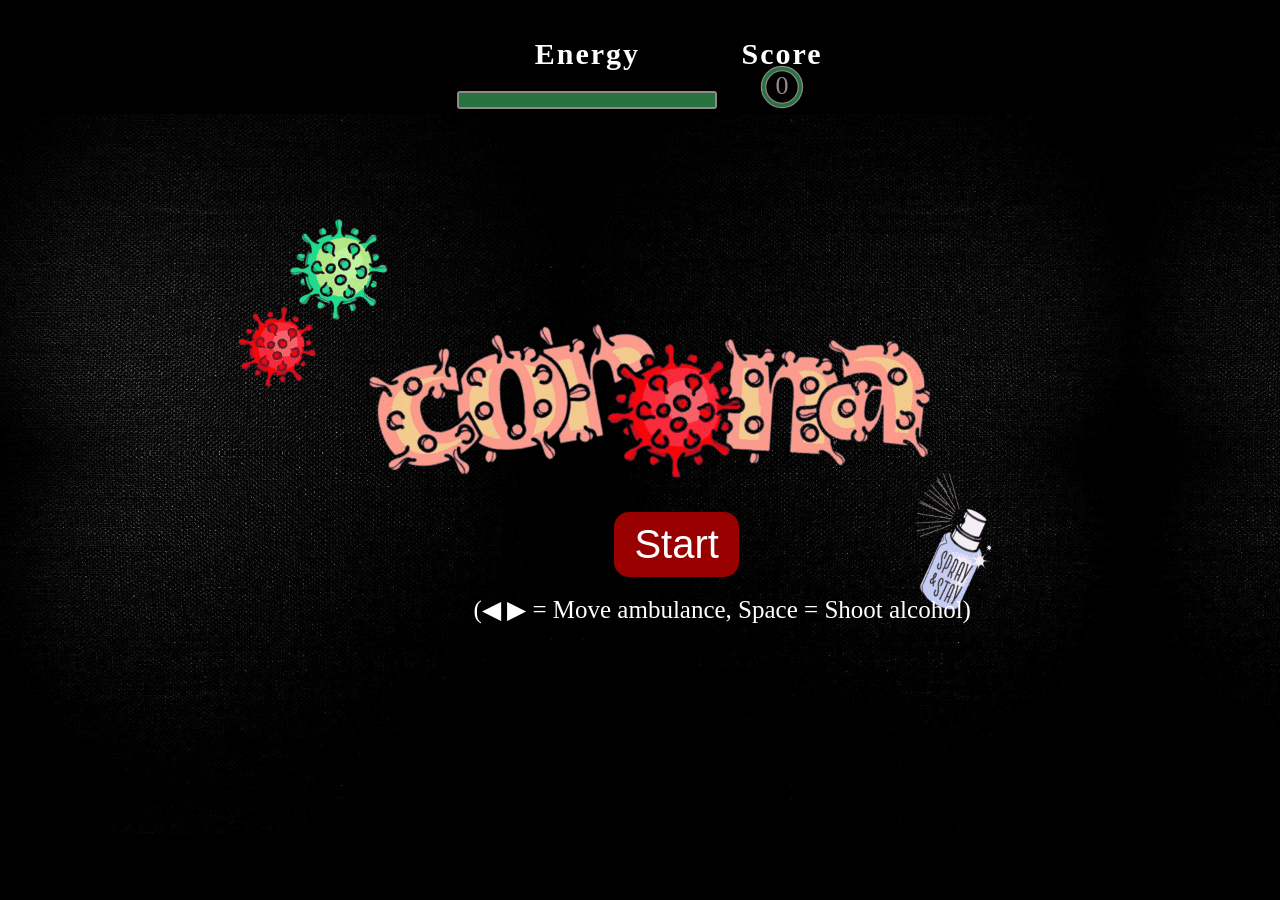
<file: index.html>
<!DOCTYPE html>
<html lang="en">
  <head>
    <meta charset="UTF-8" />
    <meta name="viewport" content="width=device-width, initial-scale=1.0" />
    <title>Fight CoronaVirus | Free Game by Mahya Amiri</title>
    <link rel="icon" href="asset/picture/icon.png" />

    <!-- Add the libraries -->
    <script src="lib/three.js"></script>
    <script src="lib/LegacyJSONLoader.js"></script>
    <script src="lib/OBJLoader.js"></script>
    <script src="lib/THREEx.KeyboardState.js"></script>
    <script src="lib/ShadowMapViewer.js"></script>
    <link rel="stylesheet" href="css/style.css" />
  </head>

  <body>
    <!-- The First Page -->
    <div class="score" id="score">
      <div class="score__content" id="energy">
        <div class="score__label">Energy</div>
        <div class="score__value score__value--energy" id="energyValue">
          <div class="energy-bar" id="energyBar"></div>
        </div>
      </div>
      <div class="score__content" id="count">
        <div class="score__label">Score</div>
        <div class="score__value score__value--count" id="countValue">0</div>
        <svg class="count-circle" id="countCircle" viewbox="0 0 200 200">
          <circle
            id="countCircleBgr"
            r="80"
            cx="100"
            cy="100"
            fill="none"
            stroke="#958888"
            stroke-width="24px"
          />
          <circle
            id="countCircleStroke"
            r="80"
            cx="100"
            cy="100"
            fill="none"
            stroke="#267340"
            stroke-width="14px"
            stroke-dasharray="502"
          />
        </svg>
      </div>
    </div>
    <div id="container">
      <img src="asset/picture/background.png" />
      <button id="startButton">Start</button>
      <p id="p">(◀ ▶ = Move ambulance, Space = Shoot alcohol)</p>
    </div>

    <script src="js/script.js"></script>
  </body>
</html>
</file>
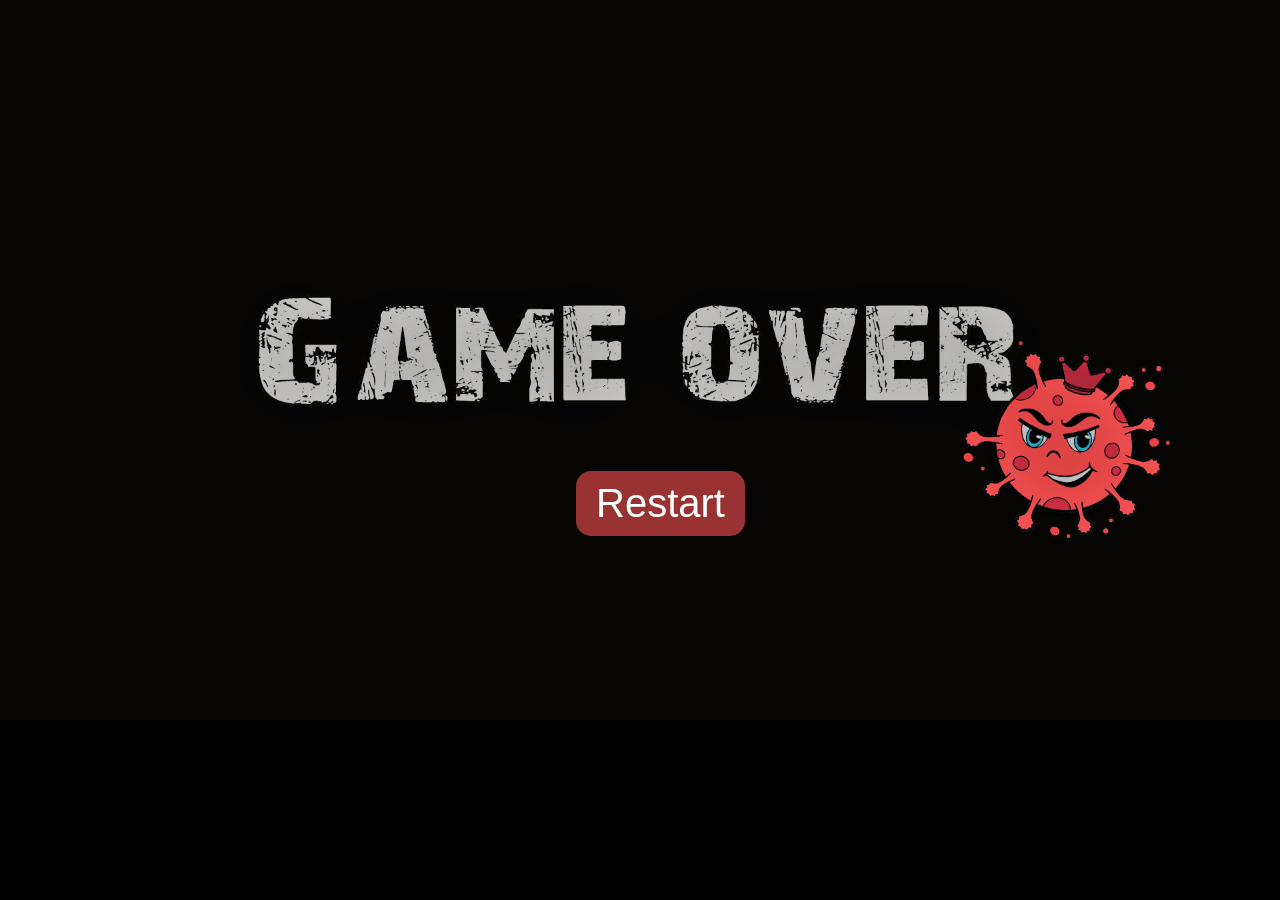
<file: game_over.html>
<!DOCTYPE html>
<html lang="en">
  <head>
    <meta charset="UTF-8" />
    <meta name="viewport" content="width=device-width, initial-scale=1.0" />
    <title>Game Over</title>
    <link rel="icon" href="asset/picture/icon.png" />

    <link rel="stylesheet" href="css/style.css" />
  </head>

  <body>
    <div id="container">
      <img src="asset/picture/game_over.png" />
      <button id="restartButton" onclick="document.location='index.html'">
        Restart
      </button>
    </div>
    <script>
      var gameOver = new Audio("./asset/sound/game_over.wav");
      gameOver.currentTime = 0;
      gameOver.play();
    </script>
  </body>
</html>
</file>
<file: css/style.css>
body,
html {
  width: 100%;
  height: 100%;
  background-color: #000000;
  /* Set margin to 0 and overflow to hidden, to go fullScreen */
  margin: 0;
  overflow: hidden;
}
#container {
  position: relative;
  width: 100%;
}

#container img {
  width: 100%;
  height: auto;
}

#container #startButton {
  position: absolute;
  top: 55%;
  left: 48%;
  background-color: #990000;
  color: #ffffff;
  font-size: 40px;
  padding: 10px 20px;
  border: none;
  border-radius: 15px;
  cursor: pointer;
}

#container #startButton:hover {
  background-color: #993333;
}

#container #p {
  position: absolute;
  top: 63%;
  left: 37%;
  color: #ffffff;
  font-size: 25px;
  font-family: "Trebuchet MS";
}

#container #restartButton {
  position: absolute;
  top: 65%;
  left: 45%;
  background-color: #993333;
  color: #ffffff;
  font-size: 40px;
  padding: 10px 20px;
  border: none;
  border-radius: 15px;
  cursor: pointer;
}

#container #restartButton:hover {
  background-color: #990000;
}

.score {
  width: 100%;
  margin: 2em 0 0;
  text-align: center;
  white-space: nowrap;
}

.score__content {
  position: relative;
  display: inline-block;
  padding: 5px 10px;
  vertical-align: top;
}

.score__label {
  font-family: "Trebuchet MS";
  font-weight: bold;
  font-size: 30px;
  position: relative;
  text-align: center;
  letter-spacing: 2px;
  color: #ffffff;
}

.score__value {
  color: #958888;
}

.score__value--energy {
  position: relative;
  width: 60px;
  height: 8px;
  margin-top: 20px;
  border-radius: 3px;
  padding: 5px 100px;
  background-color: #958888;
}

.energy-bar {
  position: absolute;
  top: 0;
  right: 0;
  bottom: 0;
  left: 0;
  margin: 2px;
  padding: 5px;
  background-color: #267340;
  -webkit-animation-name: none;
  animation-name: none;
  -webkit-animation-duration: 150ms;
  animation-duration: 150ms;
  -webkit-animation-iteration-count: infinite;
  animation-iteration-count: infinite;
}

.score__value--count {
  font-size: 26px;
}

.count-circle {
  position: absolute;
  left: 50%;
  width: 46px;
  margin: -37px 0 0 -23px;
}

@-webkit-keyframes blinking {
  0% {
    opacity: 1;
  }
  50% {
    opacity: 0;
  }
  100% {
    opacity: 1;
  }
}

@keyframes blinking {
  0% {
    opacity: 1;
  }
  50% {
    opacity: 0;
  }
  100% {
    opacity: 1;
  }
}

@media screen and (max-width: 40em) {
  .header {
    font-size: 0.75em;
    top: 6.5em;
  }
  .header h2 {
    letter-spacing: 0.65em;
  }
}
</file>
